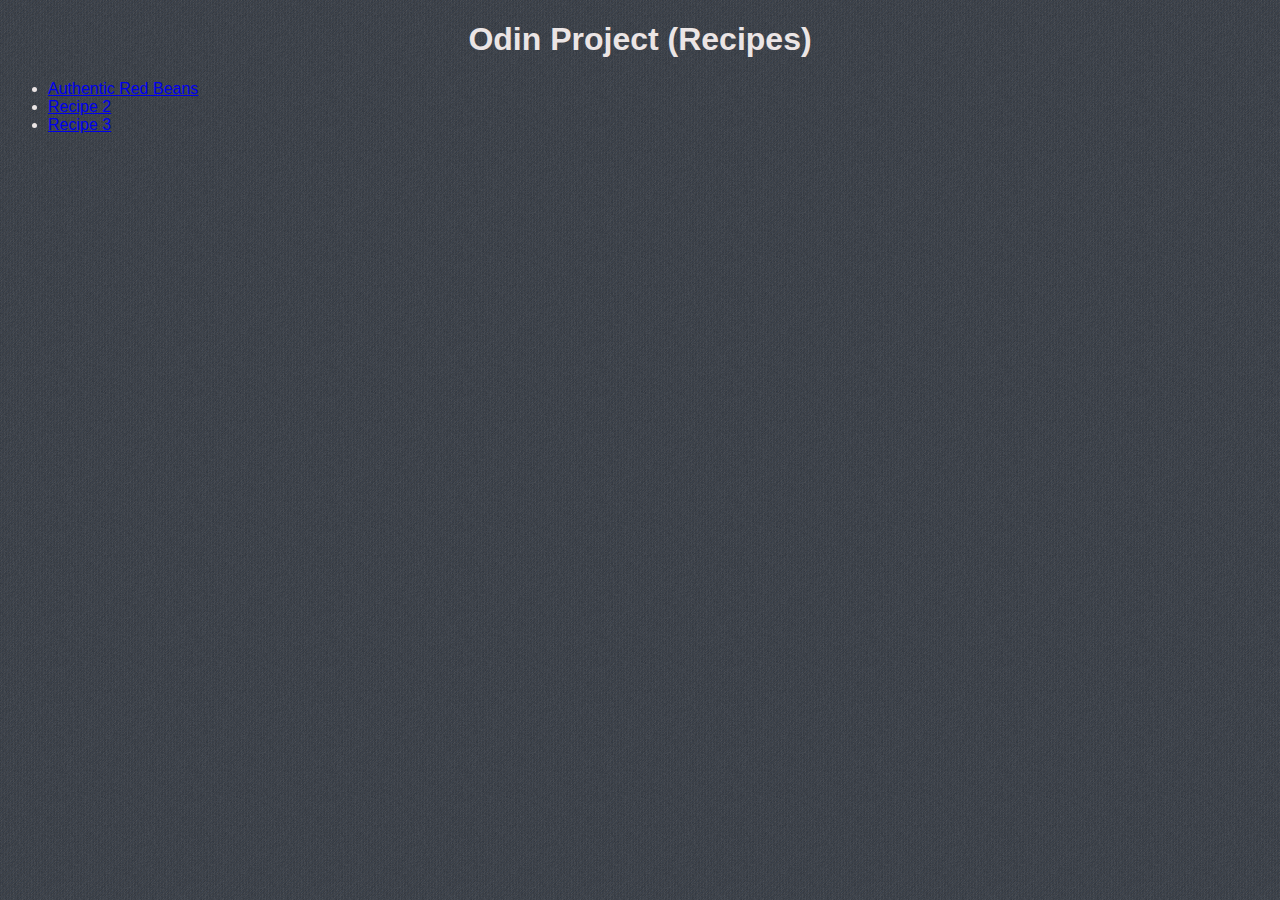
<file: index.html>
<!DOCTYPE html>
<html lang="en">
<head>
    <meta charset="UTF-8">
    <meta http-equiv="X-UA-Compatible" content="IE=edge">
    <meta name="viewport" content="width=device-width, initial-scale=1.0">
    <title>Odin Project</title>
    <link rel="stylesheet" href="styles.css">
</head>
<body>
    <H1>Odin Project (Recipes)</H1>
    <ul>
   <li> <a href="redbeans.html">Authentic Red Beans</a></li>
   <li><a href="/index.html">Recipe 2</a></li>
    <li><a href="/index.html">Recipe 3</a></li>
</ul>
</body>
</html>
</file>
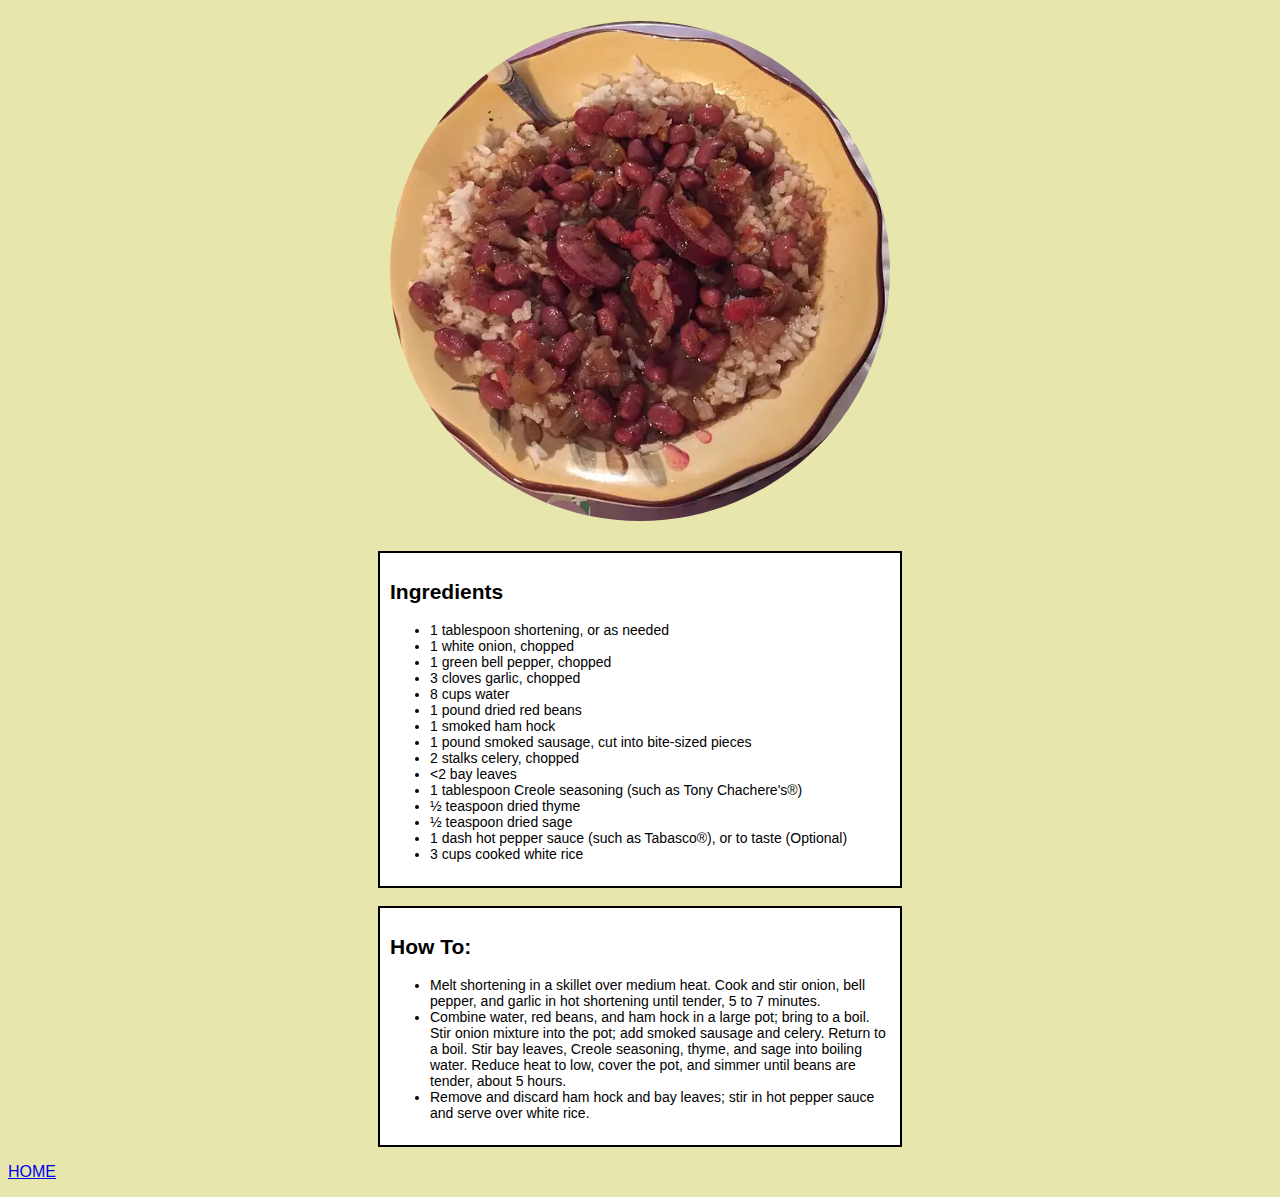
<file: recipes/redbeans.html>
<!DOCTYPE html>
<html lang="en">
<head>
    <meta charset="UTF-8">
    <meta http-equiv="X-UA-Compatible" content="IE=edge">
    <meta name="viewport" content="width=device-width, initial-scale=1.0">
    <title>Authentic Red Beans</title>
    <link rel="stylesheet" href="styles.css">
</head>
<body>
 <h1><img src="RedBeans.jpg" alt="Authentic Red Beans"></h1>
 <div class="text-box"> 
  <h2>Ingredients</h2>
 <p><ul>
   <li> 1 tablespoon shortening, or as needed
    <li>1 white onion, chopped</li>
    <li>1 green bell pepper, chopped</li>
    <li> 3 cloves garlic, chopped</li>
    <li> 8 cups water</li>
    <li> 1 pound dried red beans</li>
    <li>1 smoked ham hock</li>
    <li>1 pound smoked sausage, cut into bite-sized pieces</li>
    <li> 2 stalks celery, chopped</li>
    <li><2 bay leaves</li>
    <li> 1 tablespoon Creole seasoning (such as Tony Chachere's®)</li>
    <li> ½ teaspoon dried thyme</li>
    <li> ½ teaspoon dried sage</li>
    <li>1 dash hot pepper sauce (such as Tabasco®), or to taste (Optional)</li>
    <li>3 cups cooked white rice </li>

 </ul></p>
</div>
<br>
<div class="text-box">
  <h2>How To:</h2>
 <ul>
<li>Melt shortening in a skillet over medium heat. Cook and stir onion, bell pepper, and garlic in hot shortening until tender, 5 to 7 minutes.</li>
<li>Combine water, red beans, and ham hock in a large pot; bring to a boil. Stir onion mixture into the pot; add smoked sausage and celery. Return to a boil. Stir bay leaves, Creole seasoning, thyme, and sage into boiling water. Reduce heat to low, cover the pot, and simmer until beans are tender, about 5 hours.</li>
<li>Remove and discard ham hock and bay leaves; stir in hot pepper sauce and serve over white rice.</li> 
</ul>
</div>
<p><A href="/index.html">HOME</A></p>
</body>
</html>
</file>
<file: styles.css>
body{
    background-image: url(bakcground.jpg);
    background-repeat: repeat;
        color: #ebe5e5;
        font-family: Arial, Helvetica, sans-serif;
}

h1{text-align: center;}

div{  margin: 0 auto;}

.text-box{
    background-color:#353739 ;
    border: 2px solid black;
    font-size: 14px;
    padding: 10px;
    justify-content: center;
  width: min(70%, 500px);}
</file>
<file: recipes/styles.css>
body{
    background-color: rgb(230, 230, 173);
    background-repeat: repeat;
        color: #000000;
        font-family: Arial, Helvetica, sans-serif;
}

h1{text-align: center;}

div{  margin: 0 auto;}

.text-box{
    background-color:#ffffff ;
    border: 2px solid black;
    font-size: 14px;
    padding: 10px;
    justify-content: center;
  width: min(70%, 500px);}

img{width: 500px;
    border-radius: 50%;
    object-fit: contain;}
</file>
